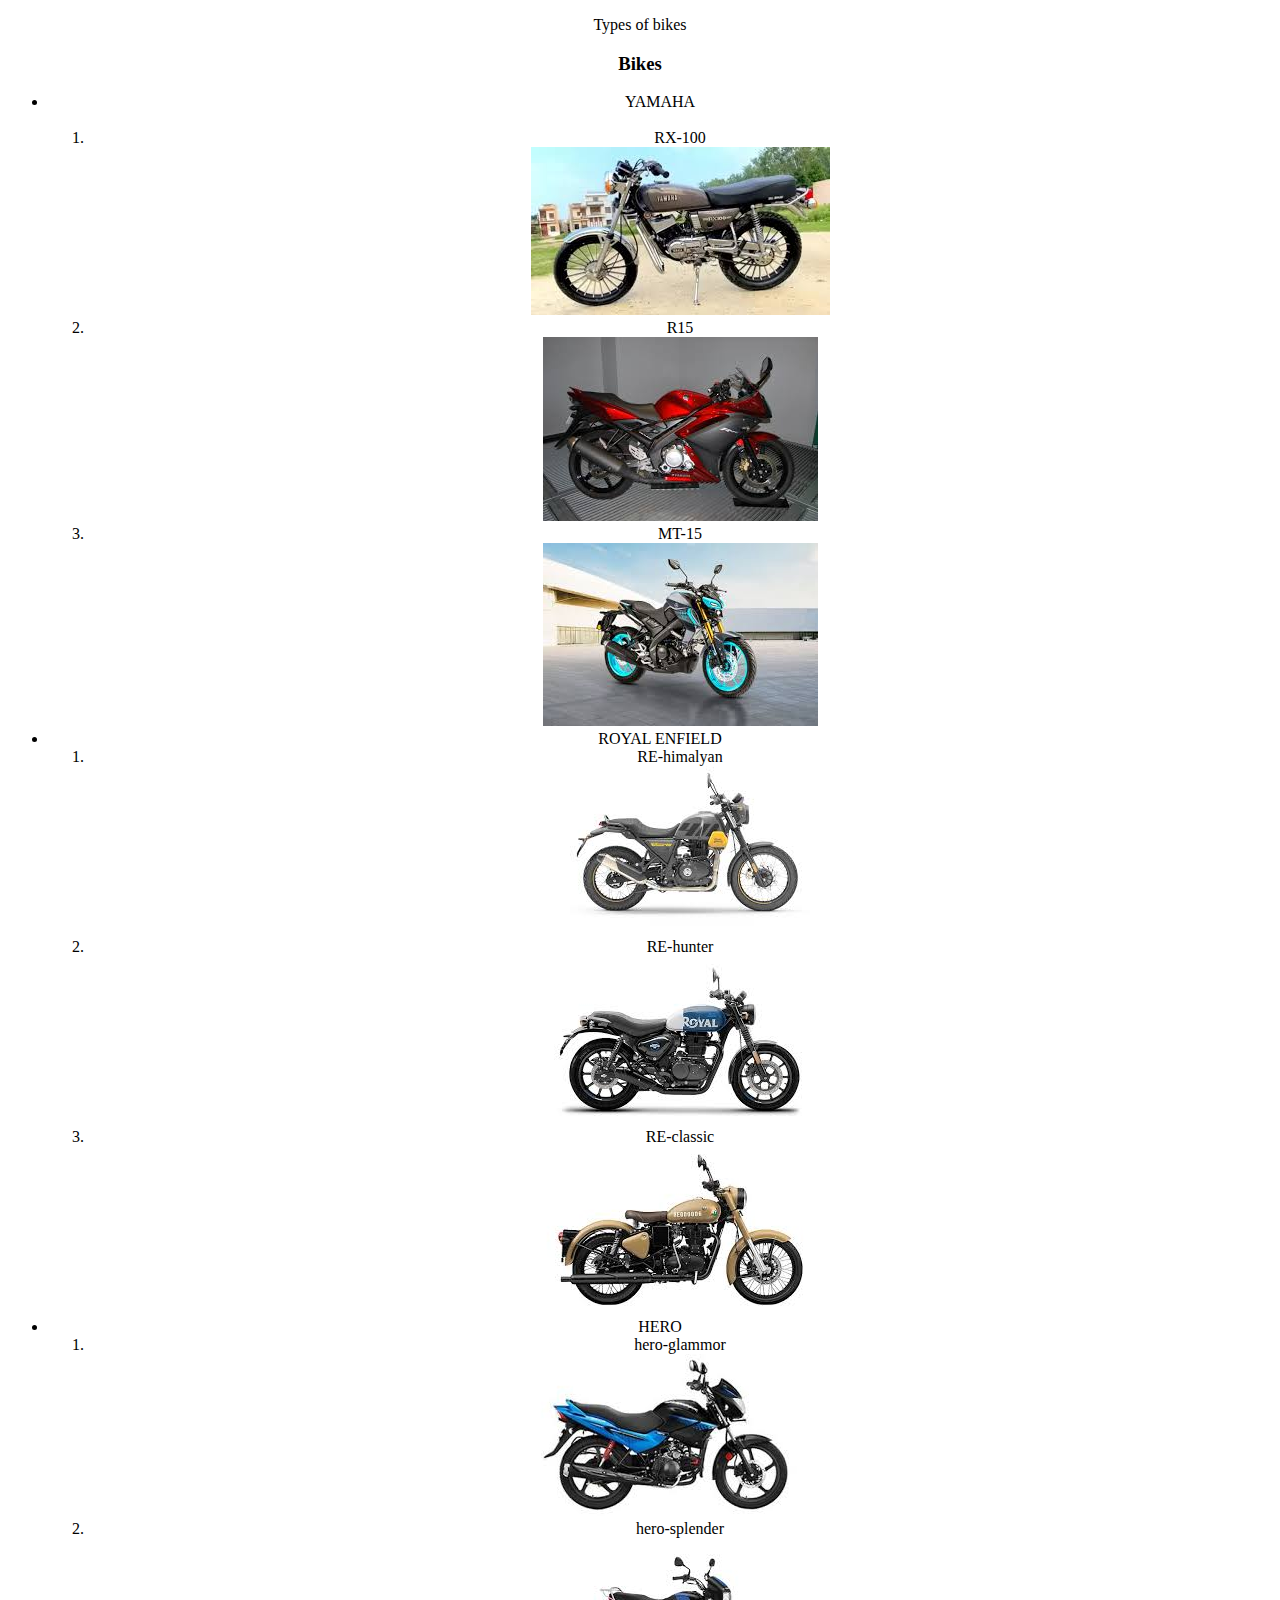
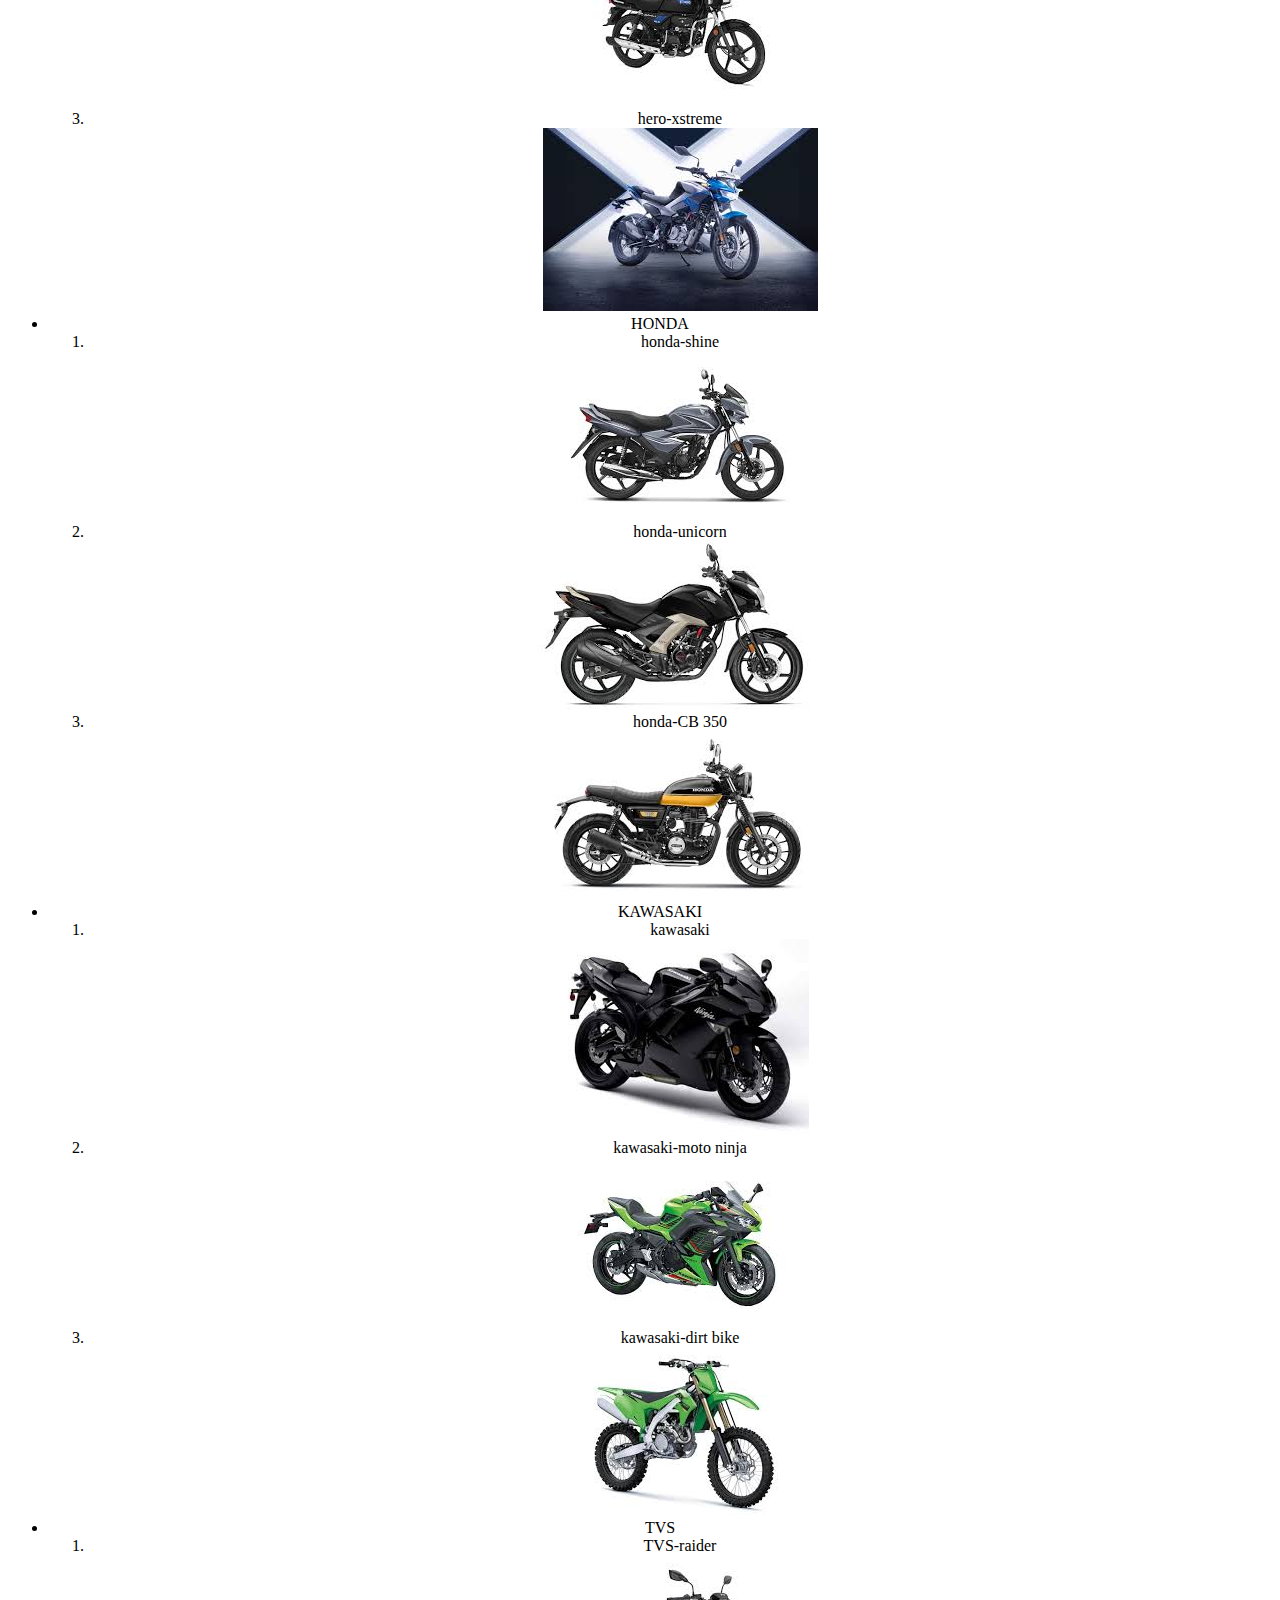
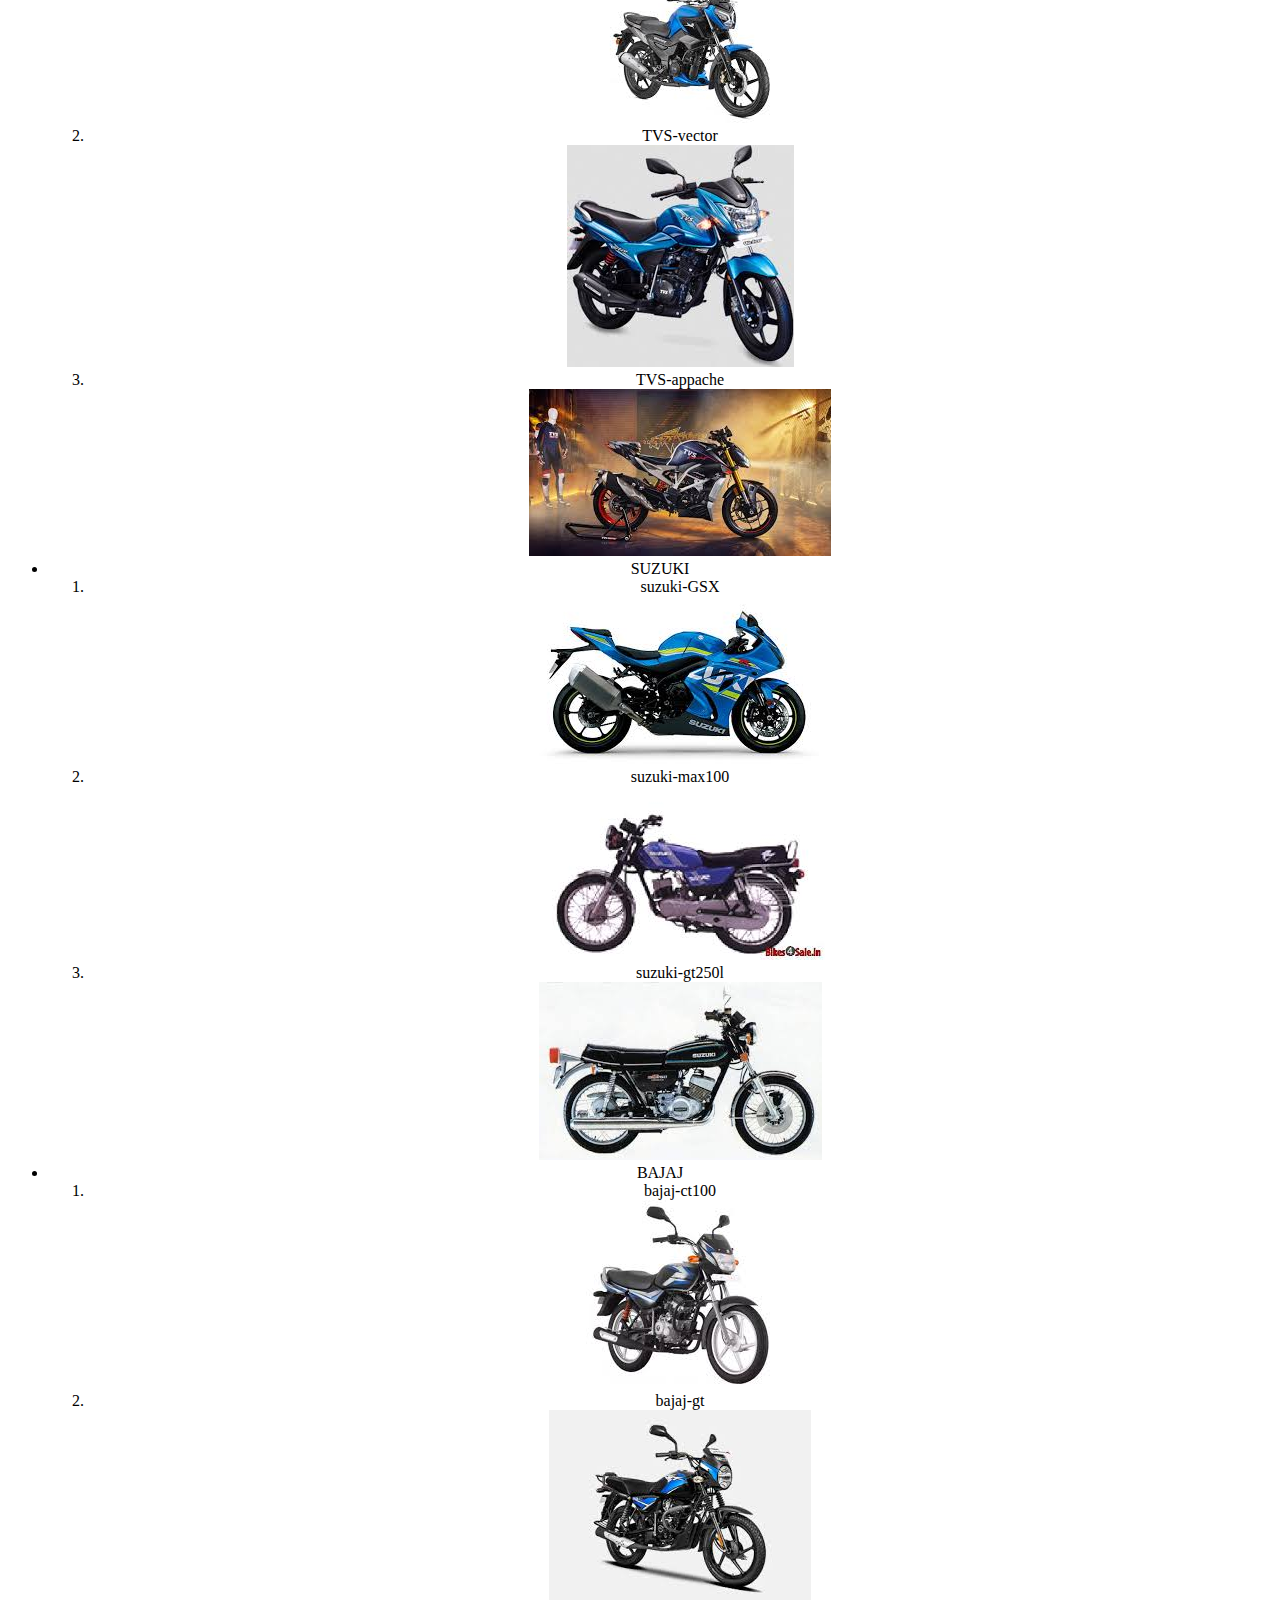
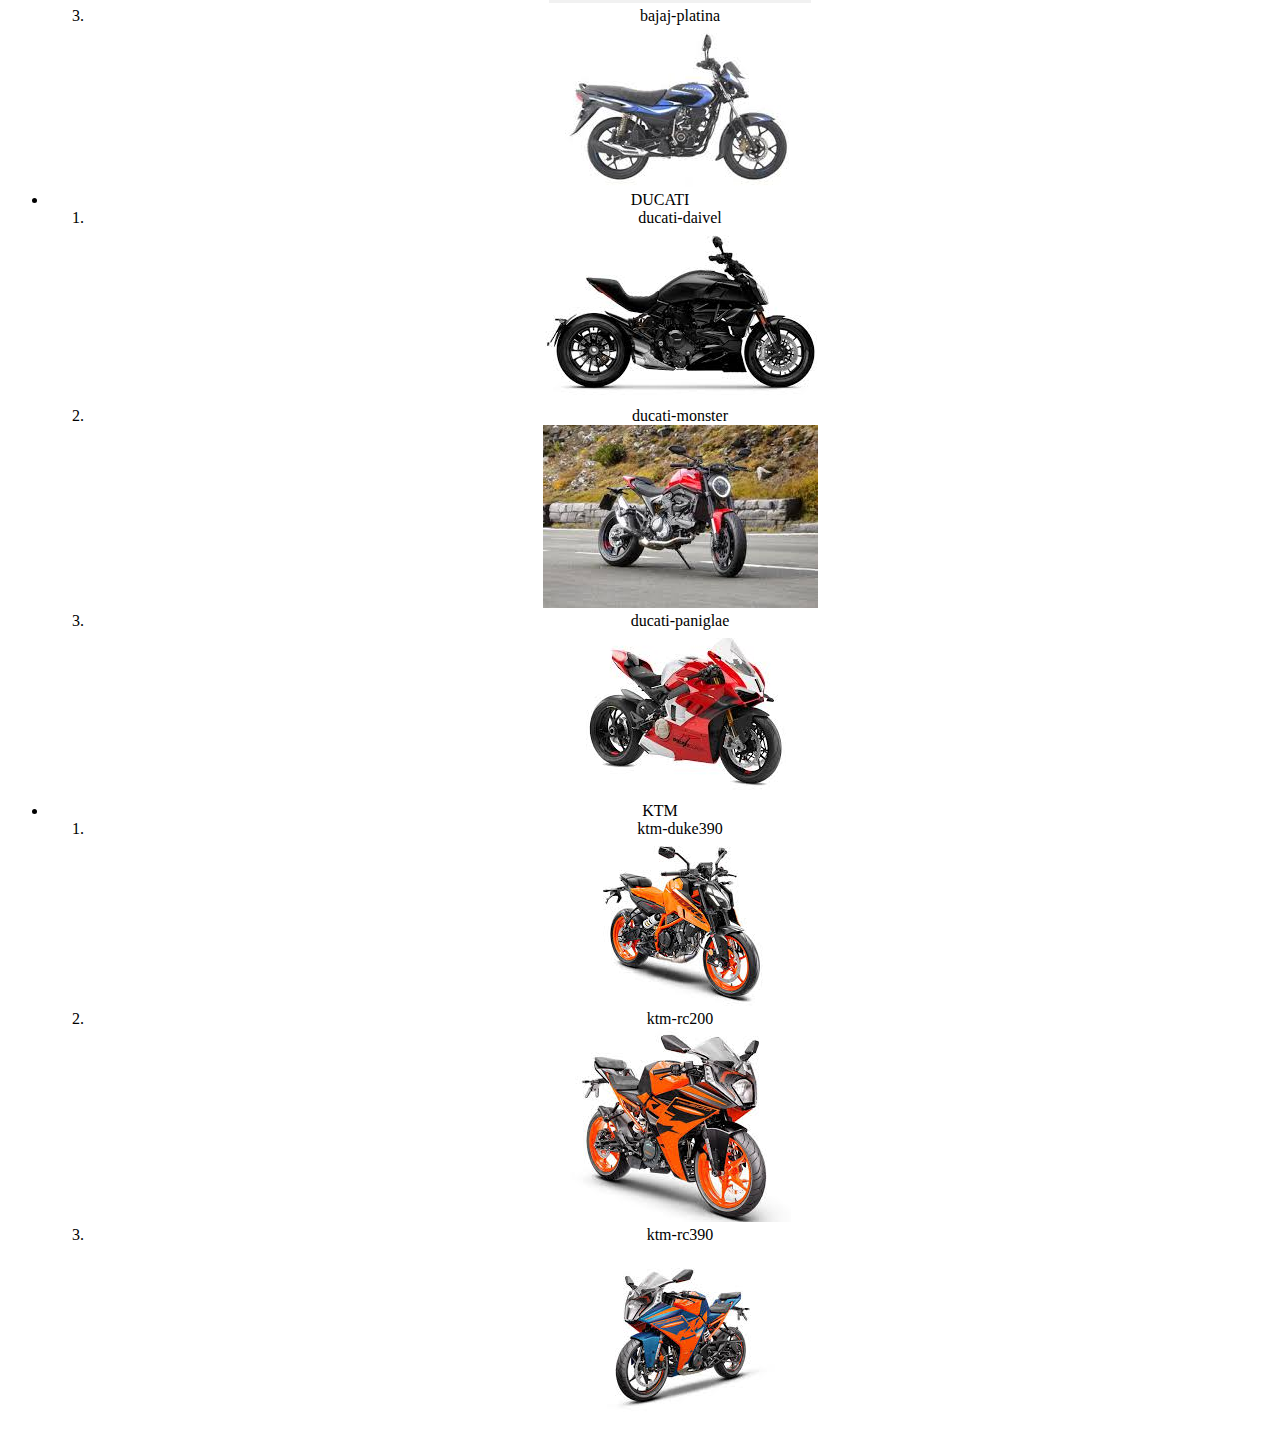
<file: index.html>
<!DOCTYPE html>
<html lang="en">
<head>
    <meta charset="UTF-8">
    <meta name="viewport" content="width=device-width, initial-scale=1.0">
    <title>Bikes</title>
     
</head>
<body>
    <center><P><span id="a">Types of bikes</span></P></center>
    <center><p><span id="b"></span></p></center>
      <center><h3>Bikes</h3></center>
      <ul>
          <center><li>YAMAHA</li></center>
          <br>
              <ol>
                 <center><li>RX-100</li><img src="./yamarx100.jpg" alt=""></center>
                 <center><li>R15</li><img src="./yamahr15.jpg" alt=""></center>
                 <center><li>MT-15</li><img src="./yamahmt15.jpg" alt=""></center>
            </ol>
            <center><li>ROYAL ENFIELD</li></center>
               <ol>
                  <center><li>RE-himalyan</li><img src="./RE himalya.jpg" alt=""></center>
                  <center><li>RE-hunter</li><img src="./RE-hunter.jpg" alt=""></center>
                  <center><li>RE-classic</li><img src="./RE-classic.jpg" alt=""></center>
            </ol>
            <center><li>HERO</li></center>
               <ol>
                <center><li>hero-glammor</li><img src="./hero-glammor.jpg" alt=""></center>
                <center><li>hero-splender</li><img src="./hero-splender.jpg" alt=""></center>
                <center><li>hero-xstreme</li><img src="./hero=xstrem.jpg" alt=""></center>
            </ol>
            <center><li>HONDA</li></center>
                <ol>
                    <center><li>honda-shine</li><img src="./honda shine.jpg" alt=""></center>
                    <center><li>honda-unicorn</li><img src="./honda unicorn.jpg" alt=""></center>
                    <center><li>honda-CB 350</li><img src="./honda cb.jpg" alt=""></center>
                </ol>
            <center><li>KAWASAKI</li></center>
                <ol>
                    <center><li>kawasaki</li><img src="./KW-ninja.jpg" alt=""></center>
                    <center><li>kawasaki-moto ninja</li><img src="./KW-moto inija.jpg" alt=""></center>
                    <center><li>kawasaki-dirt bike</li><img src="./KW-dirt bike.jpg" alt=""></center>
                </ol>
            <center><li>TVS</li></center>
                 <ol>
                    <center><li>TVS-raider</li><img src="./TVS=raider.jpg" alt=""></center>
                    <center><li>TVS-vector</li><img src="./TVS-discover.jpg" alt=""></center>
                    <center><li>TVS-appache</li><img src="./TVS-appache.jpg" alt=""></center>
                 </ol>
            <center><li>SUZUKI</li></center>
                  <ol>
                    <center><li>suzuki-GSX</li><img src="./SZ-gcx.jpg" alt=""></center>
                    <center><li>suzuki-max100</li><img src="./SZ-max100.jpg" alt=""></center>
                    <center><li>suzuki-gt250l</li><img src="./SZ-gt50l.jpg" alt=""></center>
                  </ol>
            <center><li>BAJAJ</li></center>
                   <ol>
                    <center><li>bajaj-ct100</li><img src="./BJ-Ct100.jpg" alt=""></center>
                    <center><li>bajaj-gt</li><img src="./BJ-gt.jpg" alt=""></center>
                    <center><li>bajaj-platina</li><img src="./BJ-platina.jpg" alt=""></center>
                   </ol>
            <center><li>DUCATI</li></center>
                  <ol>
                    <center><li>ducati-daivel</li><img src="./DK-daivel.jpg" alt=""></center>
                    <center><li>ducati-monster</li><img src="./DK-monster.jpg" alt=""></center>
                    <center><li>ducati-paniglae</li><img src="./DK-panigale v4.jpg" alt=""></center>
                  </ol>
            <center><li>KTM</li></center>
                    <ol>
                        <center><li>ktm-duke390</li><img src="./KTM-dduke 390.jpg" alt=""></center>
                        <center><li>ktm-rc200</li><img src="./KTM-rc200.jpg" alt=""></center>
                        <center><li>ktm-rc390</li><img src="./KTM-rc390.jpg" alt=""></center>
                    </ol>
      </ul>  
</body>
</html>
</file>
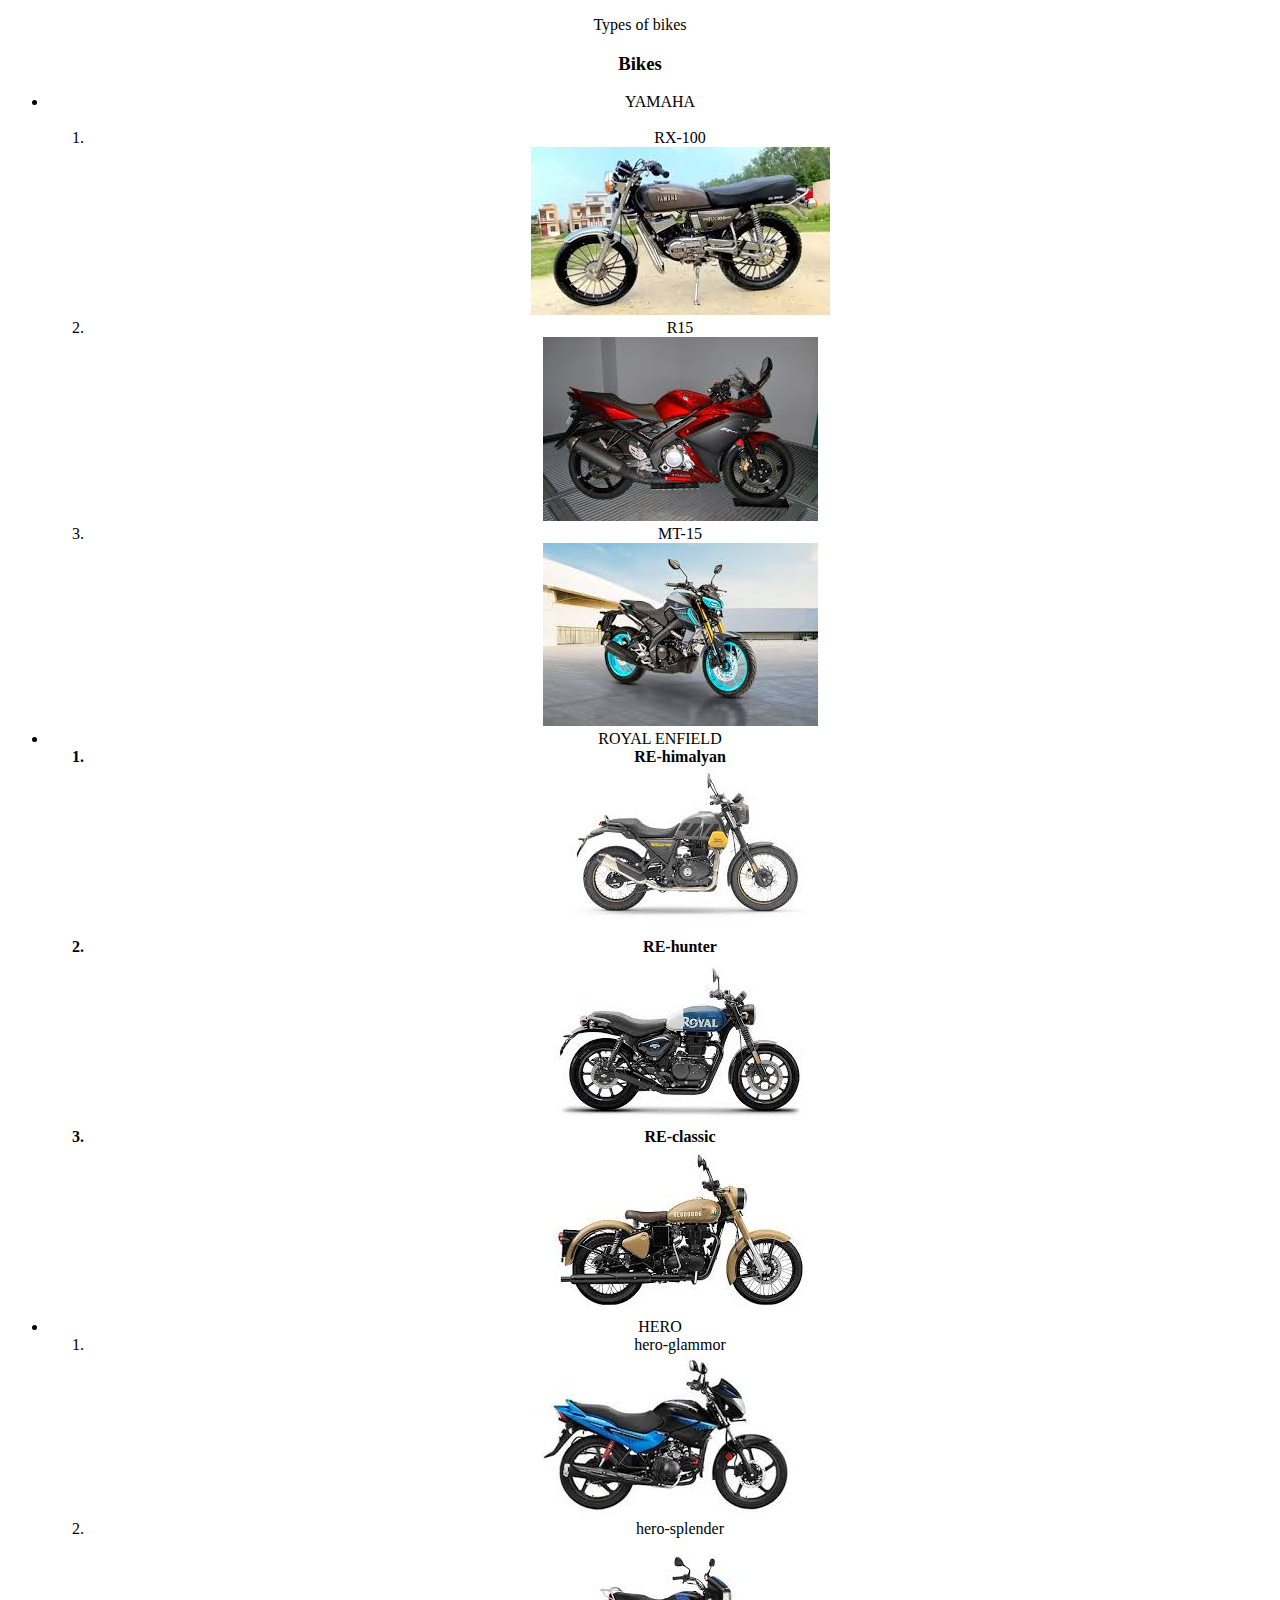
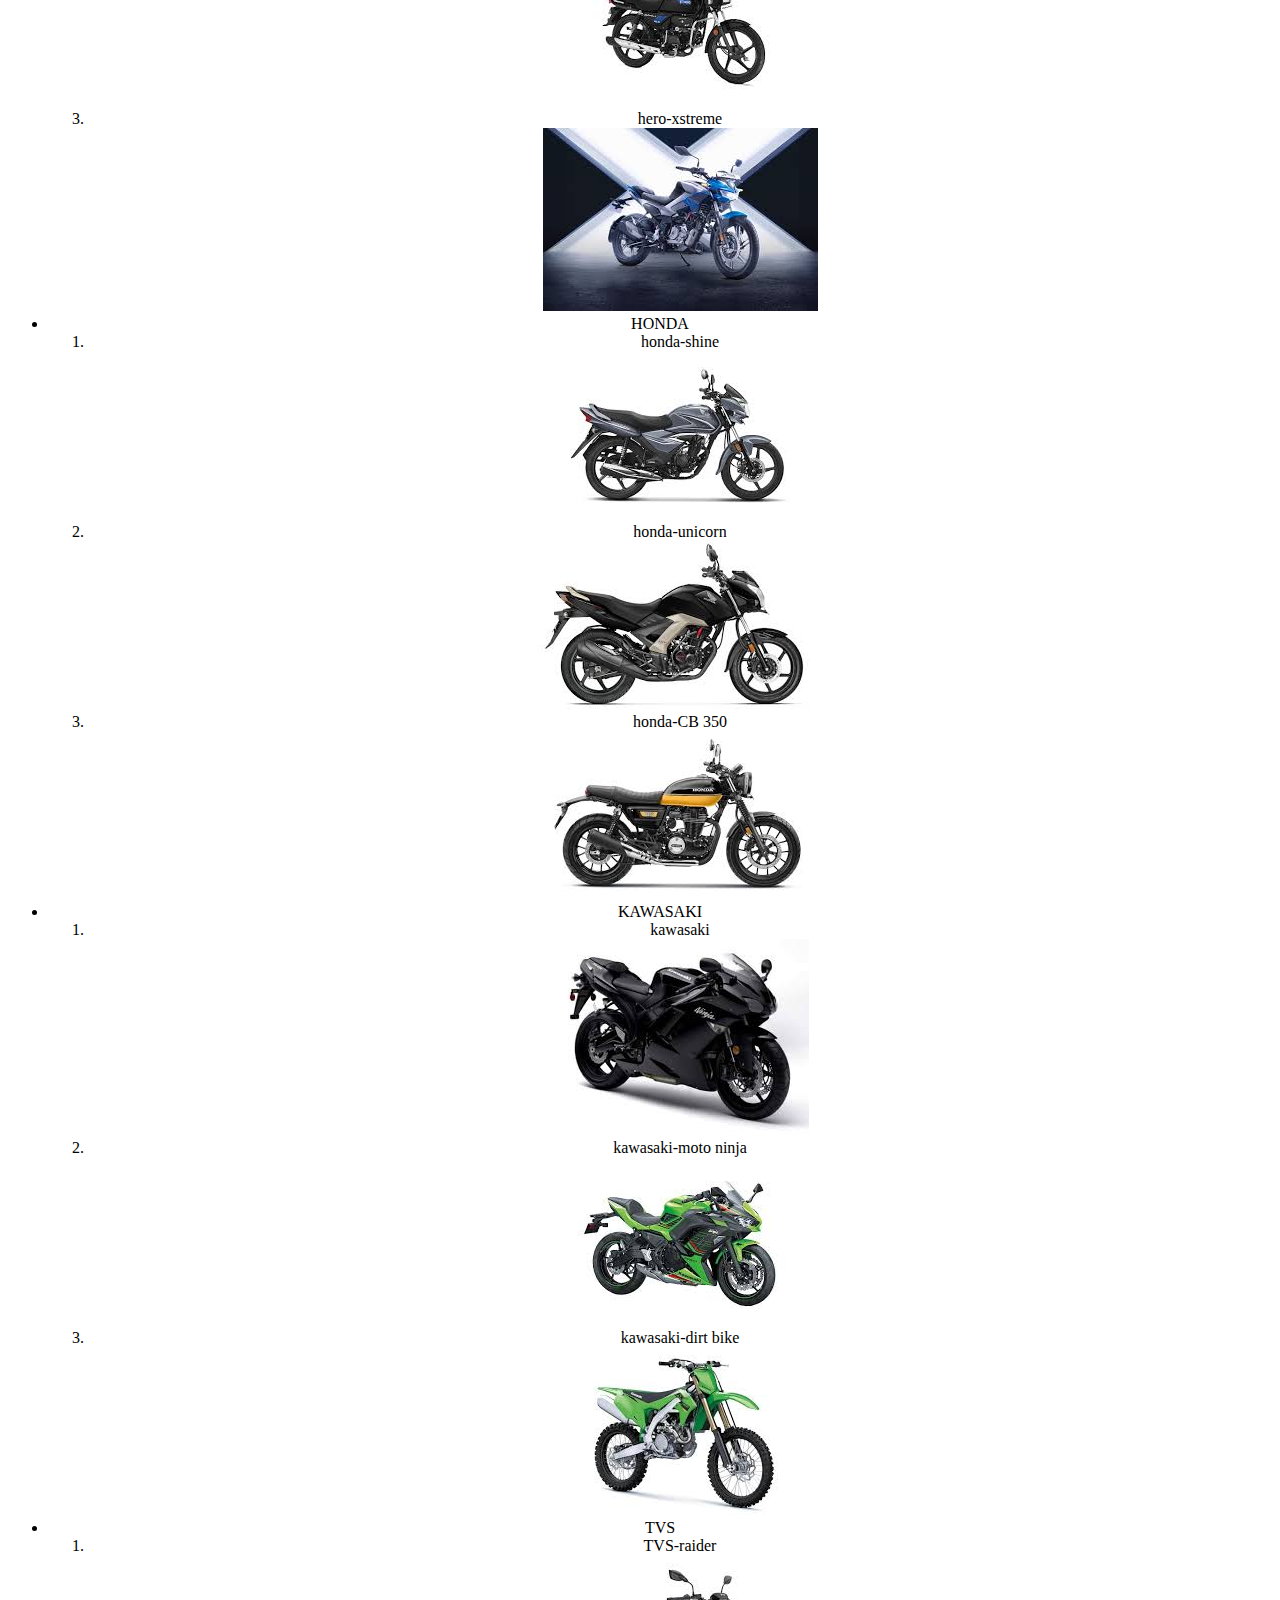
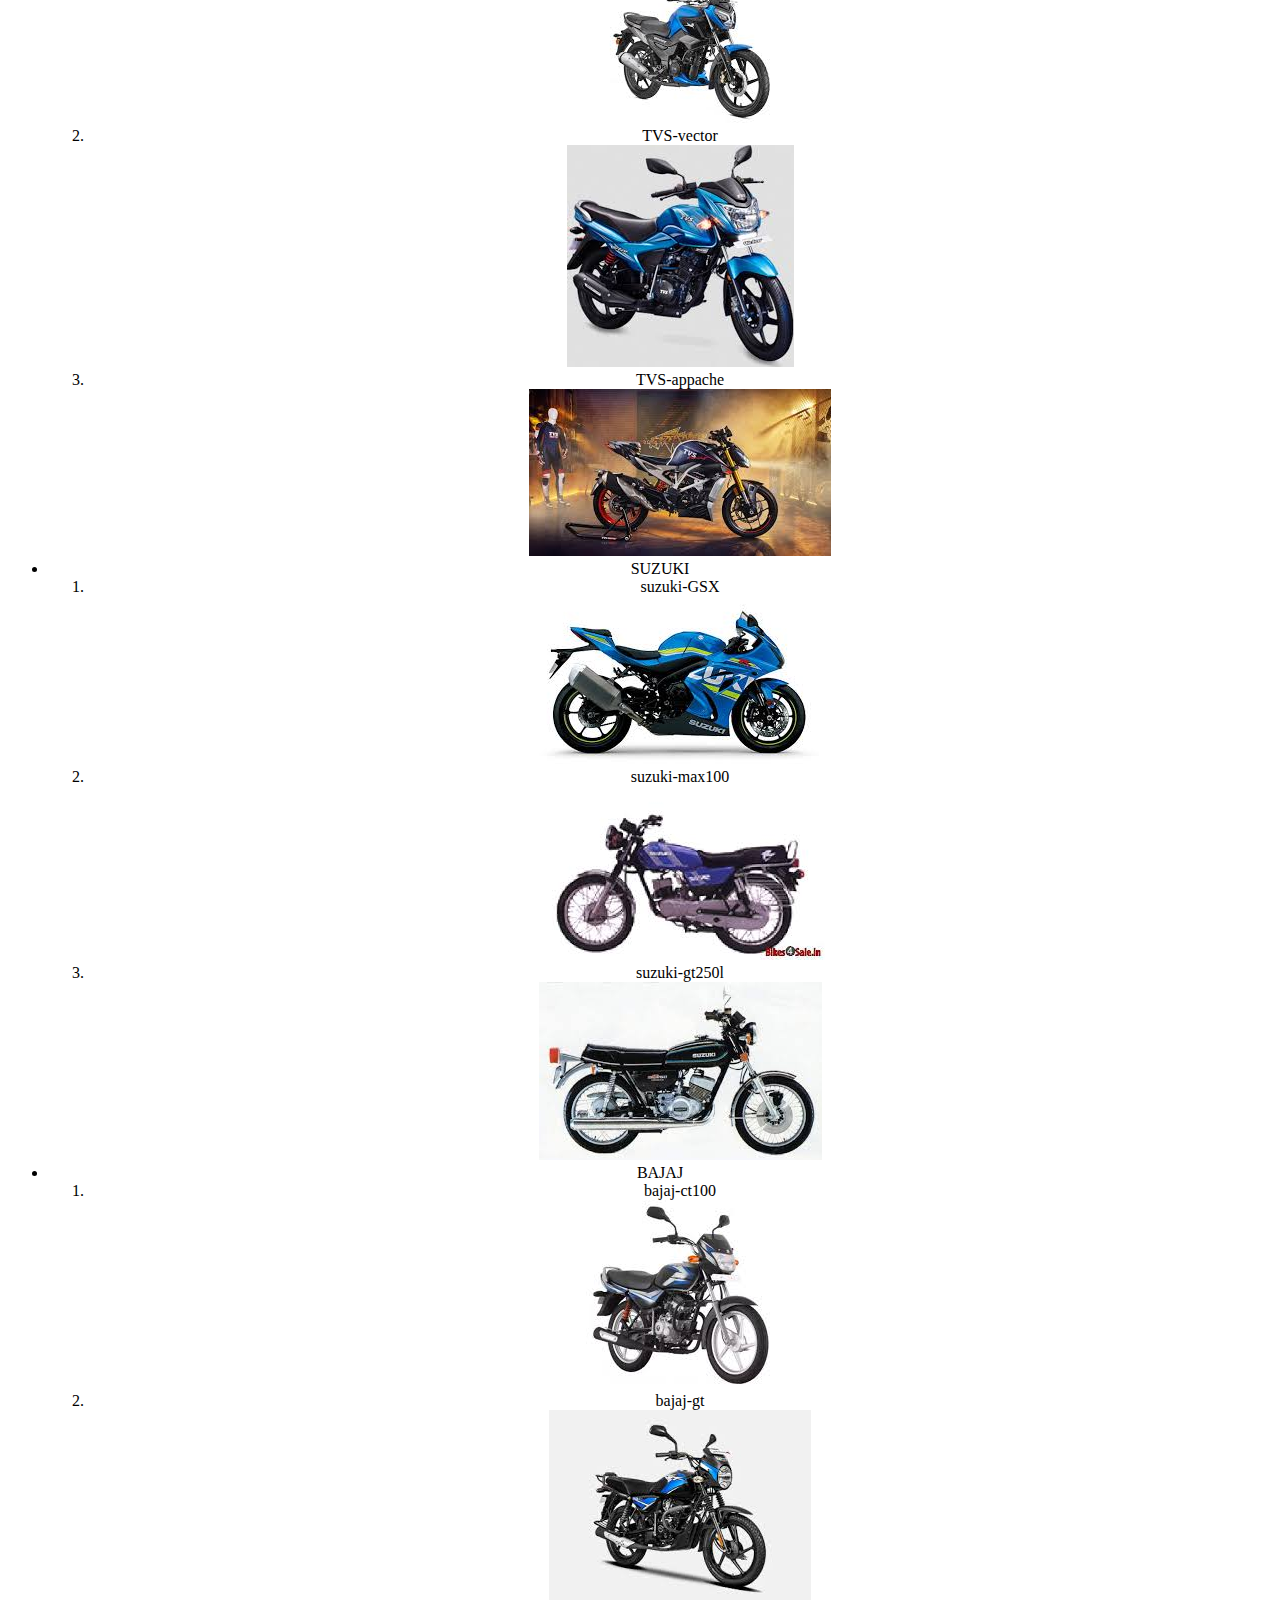
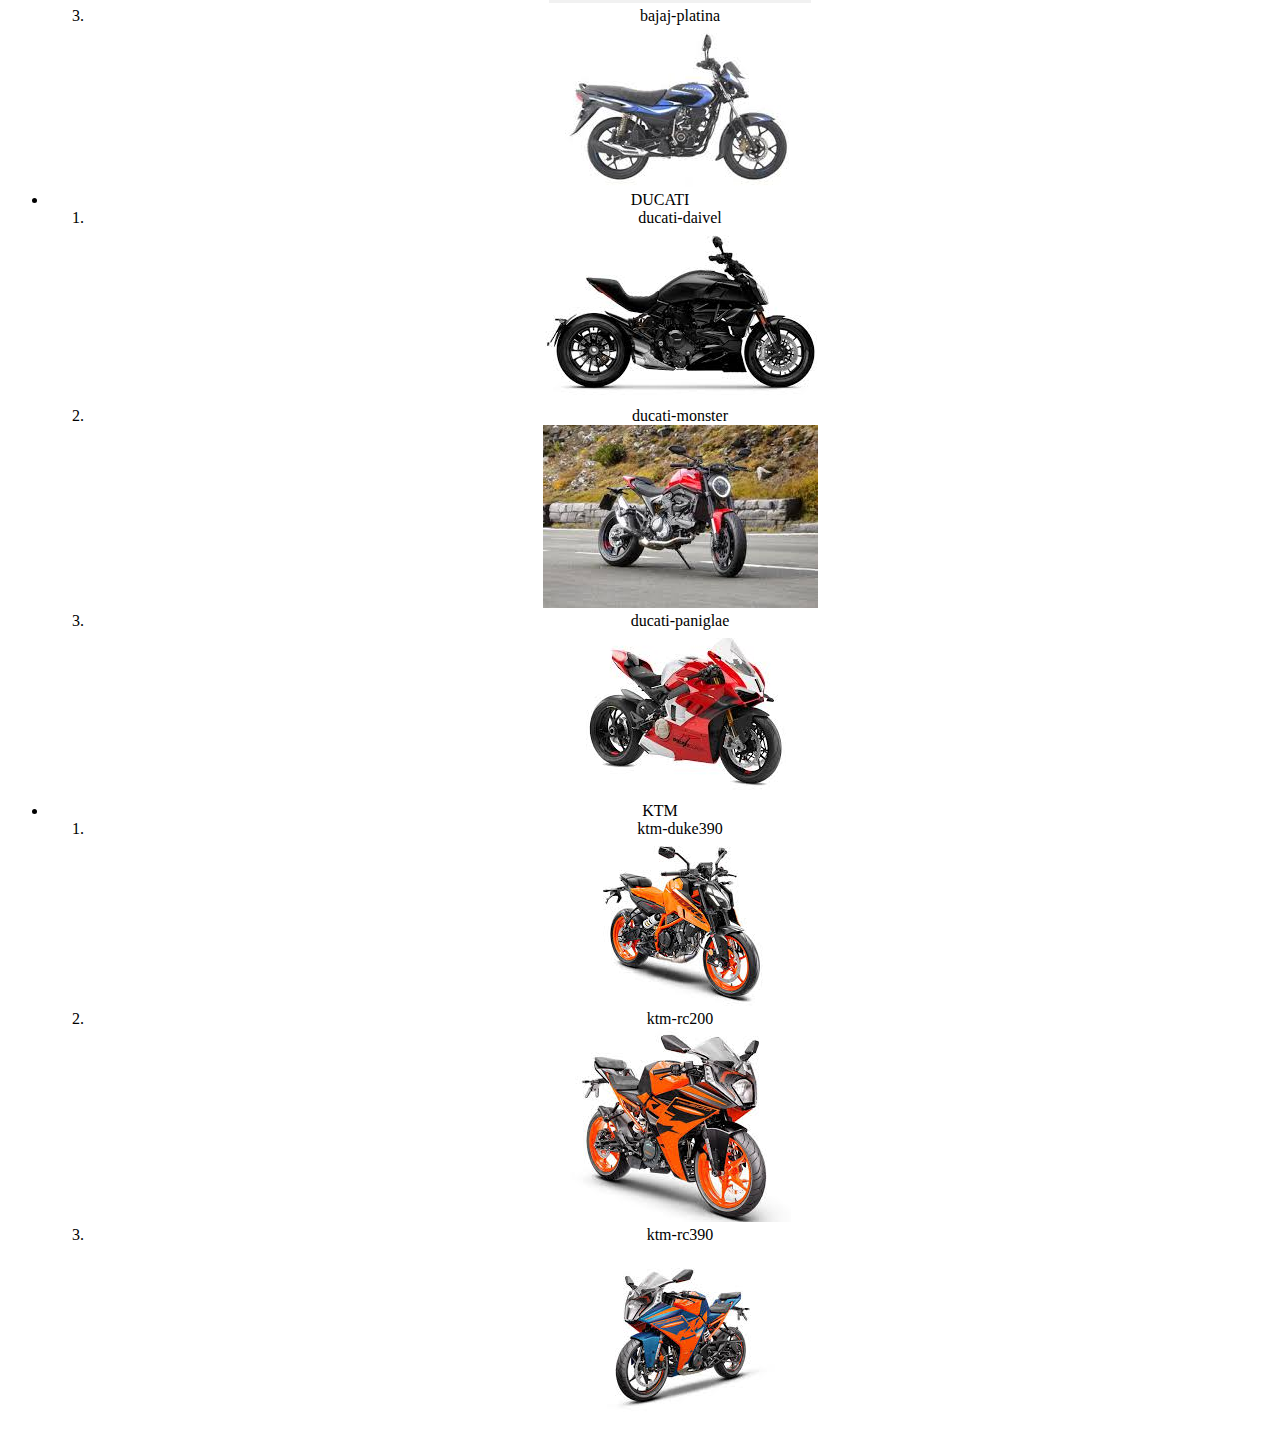
<file: index.html2.html>
<!DOCTYPE html>
<html lang="en">
<head>
    <meta charset="UTF-8">
    <meta name="viewport" content="width=device-width, initial-scale=1.0">
    <title>Bikes</title>
     
</head>
<body>
    <center><P><span id="a">Types of bikes</span></P></center>
    <center><p><span id="b"></span></p></center>
      <center><h3>Bikes</h3></center>
      <ul>
          <center><li>YAMAHA</li></center>
          <br>
              <ol>
                 <center><li>RX-100</li><img src="./yamarx100.jpg" alt=""></center>
                 <center><li>R15</li><img src="./yamahr15.jpg" alt=""></center>
                 <center><li>MT-15</li><img src="./yamahmt15.jpg" alt=""></center>
                 </b>
            </ol>
            <center><li>ROYAL ENFIELD</li></center>
            <b>
               <ol>
                  <center><li>RE-himalyan</li><img src="./RE himalya.jpg" alt=""></center>
                  <center><li>RE-hunter</li><img src="./RE-hunter.jpg" alt=""></center>
                  <center><li>RE-classic</li><img src="./RE-classic.jpg" alt=""></center>
                  </b>
            </ol>
            <center><li>HERO</li></center>
               <ol>
                <center><li>hero-glammor</li><img src="./hero-glammor.jpg" alt=""></center>
                <center><li>hero-splender</li><img src="./hero-splender.jpg" alt=""></center>
                <center><li>hero-xstreme</li><img src="./hero=xstrem.jpg" alt=""></center>
            </ol>
            <center><li>HONDA</li></center>
                <ol>
                    <center><li>honda-shine</li><img src="./honda shine.jpg" alt=""></center>
                    <center><li>honda-unicorn</li><img src="./honda unicorn.jpg" alt=""></center>
                    <center><li>honda-CB 350</li><img src="./honda cb.jpg" alt=""></center>
                </ol>
            <center><li>KAWASAKI</li></center>
                <ol>
                    <center><li>kawasaki</li><img src="./KW-ninja.jpg" alt=""></center>
                    <center><li>kawasaki-moto ninja</li><img src="./KW-moto inija.jpg" alt=""></center>
                    <center><li>kawasaki-dirt bike</li><img src="./KW-dirt bike.jpg" alt=""></center>
                </ol>
            <center><li>TVS</li></center>
                 <ol>
                    <center><li>TVS-raider</li><img src="./TVS=raider.jpg" alt=""></center>
                    <center><li>TVS-vector</li><img src="./TVS-discover.jpg" alt=""></center>
                    <center><li>TVS-appache</li><img src="./TVS-appache.jpg" alt=""></center>
                 </ol>
            <center><li>SUZUKI</li></center>
                  <ol>
                    <center><li>suzuki-GSX</li><img src="./SZ-gcx.jpg" alt=""></center>
                    <center><li>suzuki-max100</li><img src="./SZ-max100.jpg" alt=""></center>
                    <center><li>suzuki-gt250l</li><img src="./SZ-gt50l.jpg" alt=""></center>
                  </ol>
            <center><li>BAJAJ</li></center>
                   <ol>
                    <center><li>bajaj-ct100</li><img src="./BJ-Ct100.jpg" alt=""></center>
                    <center><li>bajaj-gt</li><img src="./BJ-gt.jpg" alt=""></center>
                    <center><li>bajaj-platina</li><img src="./BJ-platina.jpg" alt=""></center>
                   </ol>
            <center><li>DUCATI</li></center>
                  <ol>
                    <center><li>ducati-daivel</li><img src="./DK-daivel.jpg" alt=""></center>
                    <center><li>ducati-monster</li><img src="./DK-monster.jpg" alt=""></center>
                    <center><li>ducati-paniglae</li><img src="./DK-panigale v4.jpg" alt=""></center>
                  </ol>
            <center><li>KTM</li></center>
                    <ol>
                        <center><li>ktm-duke390</li><img src="./KTM-dduke 390.jpg" alt=""></center>
                        <center><li>ktm-rc200</li><img src="./KTM-rc200.jpg" alt=""></center>
                        <center><li>ktm-rc390</li><img src="./KTM-rc390.jpg" alt=""></center>
                    </ol>
      </ul>  
</body>
</html>
</file>
